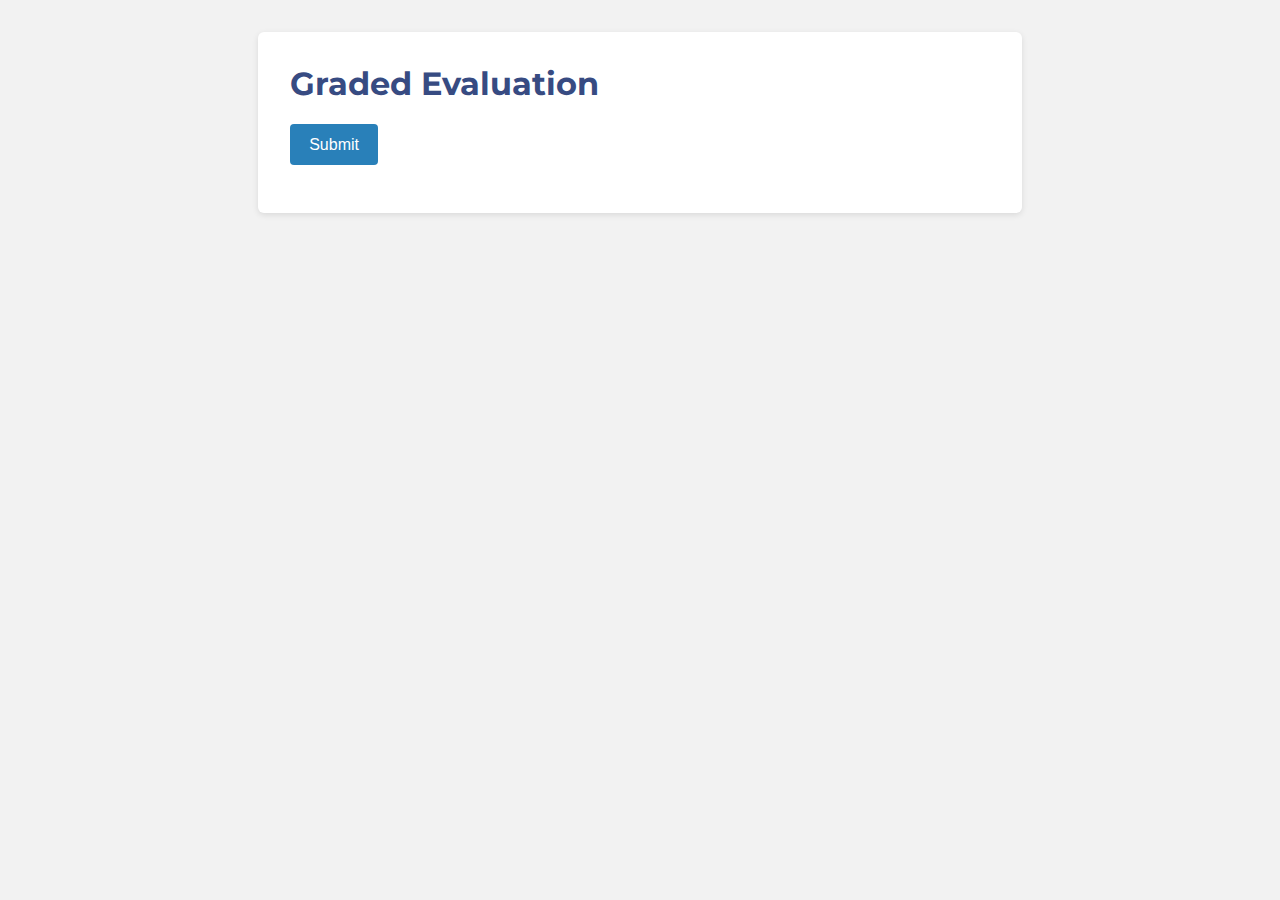
<file: scorm/quiz/quiz.html>
<!doctype html>
<html lang="en">
<head>
  <meta charset="utf-8"/>
  <title>Graded Evaluation</title>
  <link rel="stylesheet" href="../shared/branding.css">
  <link rel="stylesheet" href="quiz.css">
</head>
<body>
  <main class="quiz">
    <h1>Graded Evaluation</h1>
    <form id="qform"></form>
    <button id="submit">Submit</button>
    <p id="result"></p>
  </main>
  <script src="../shared/APIWrapper.js"></script>
  <script src="quiz.js"></script>
</body>
</html>
</file>
<file: scorm/shared/branding.css>
@import url('https://fonts.googleapis.com/css2?family=Montserrat:wght@700&family=Lora&display=swap');

body {
    display: flex;
    font-family: 'Lora', serif;
    margin: 0;
    background-color: #f8f9fa;
    color: #000000;
}

/* Sidebar */
.sidebar {
    width: 260px;
    background-color: #284A23;
    color: #fff;
    padding: 20px;
    height: 100vh;
    position: fixed;
    overflow-y: auto;
}

.sidebar h2 {
    font-family: 'Montserrat', sans-serif;
    margin-top: 0;
}

.sidebar ul {
    list-style: none;
    padding: 0;
}

.sidebar li {
    margin: 10px 0;
}

.sidebar li.active a {
    font-weight: bold;
    color: #BFA057;
}

.sidebar a {
    text-decoration: none;
    color: #fff;
}

/* Main Content */
main {
    margin-left: 280px;
    padding: 20px;
    flex: 1;
}

h1 {
    font-family: 'Montserrat', sans-serif;
    color: #374B82;
}

#searchBox {
    margin-top: 10px;
    padding: 8px;
    border: 2px solid #374B82;
    border-radius: 5px;
    font-size: 14px;
    width: 100%;
}

table {
    width: 100%;
    border-collapse: collapse;
    margin-top: 20px;
}

th {
    background-color: #284A23;
    color: #fff;
    padding: 10px;
    position: sticky;
    top: 0;
}

td {
    padding: 8px;
    border: 1px solid #ddd;
}

tr:nth-child(even) {
    background-color: #f2f2f2;
}

.nav-buttons {
    display: flex;
    justify-content: space-between;
    margin-top: 20px;
}

.button {
    background-color: #284A23;
    color: white;
    padding: 8px 14px;
    border-radius: 5px;
    text-decoration: none;
}

.button:hover {
    background-color: #BFA057;
    color: #000;
}
#transcript-table tbody tr.active {
    background-color: #BFA057 !important;
    color: #000;
    font-weight: bold;
}
.edit-button {
  display: block;
  background-color: #004488;
  color: white;
  border: none;
  padding: 8px 12px;
  margin-bottom: 10px;
  border-radius: 5px;
  cursor: pointer;
  font-size: 14px;
}
.edit-button.active {
  background-color: #00aa88;
}
.sidebar li.editing input {
  width: 100%;
  border: none;
  padding: 4px;
  font-size: 14px;
}
</file>
<file: scorm/quiz/quiz.css>
/* quiz/quiz.css */

body {
  font-family: Arial, sans-serif;
  background: #f2f2f2;
  margin: 0;
  padding: 2em;
  color: #333;
}

.quiz {
  max-width: 700px;
  margin: auto;
  background: #fff;
  padding: 2em;
  border-radius: 6px;
  box-shadow: 0 2px 6px rgba(0,0,0,0.1);
}

.quiz h1 {
  margin-top: 0;
}

.item {
  margin-bottom: 2em;
  padding-bottom: 1em;
  border-bottom: 1px solid #ddd;
}

.item h2 {
  font-size: 1.1em;
  margin-bottom: 0.5em;
}

label {
  display: block;
  margin: 0.3em 0;
}

input[type="radio"], input[type="number"] {
  margin-right: 0.5em;
}

textarea {
  width: 100%;
  min-height: 80px;
  margin-top: 0.5em;
}

#submit {
  background: #2980b9;
  color: white;
  border: none;
  border-radius: 4px;
  padding: 0.7em 1.2em;
  font-size: 1em;
  cursor: pointer;
}
#submit:hover {
  background: #2471a3;
}

#result {
  font-weight: bold;
  margin-top: 1em;
}
</file>
